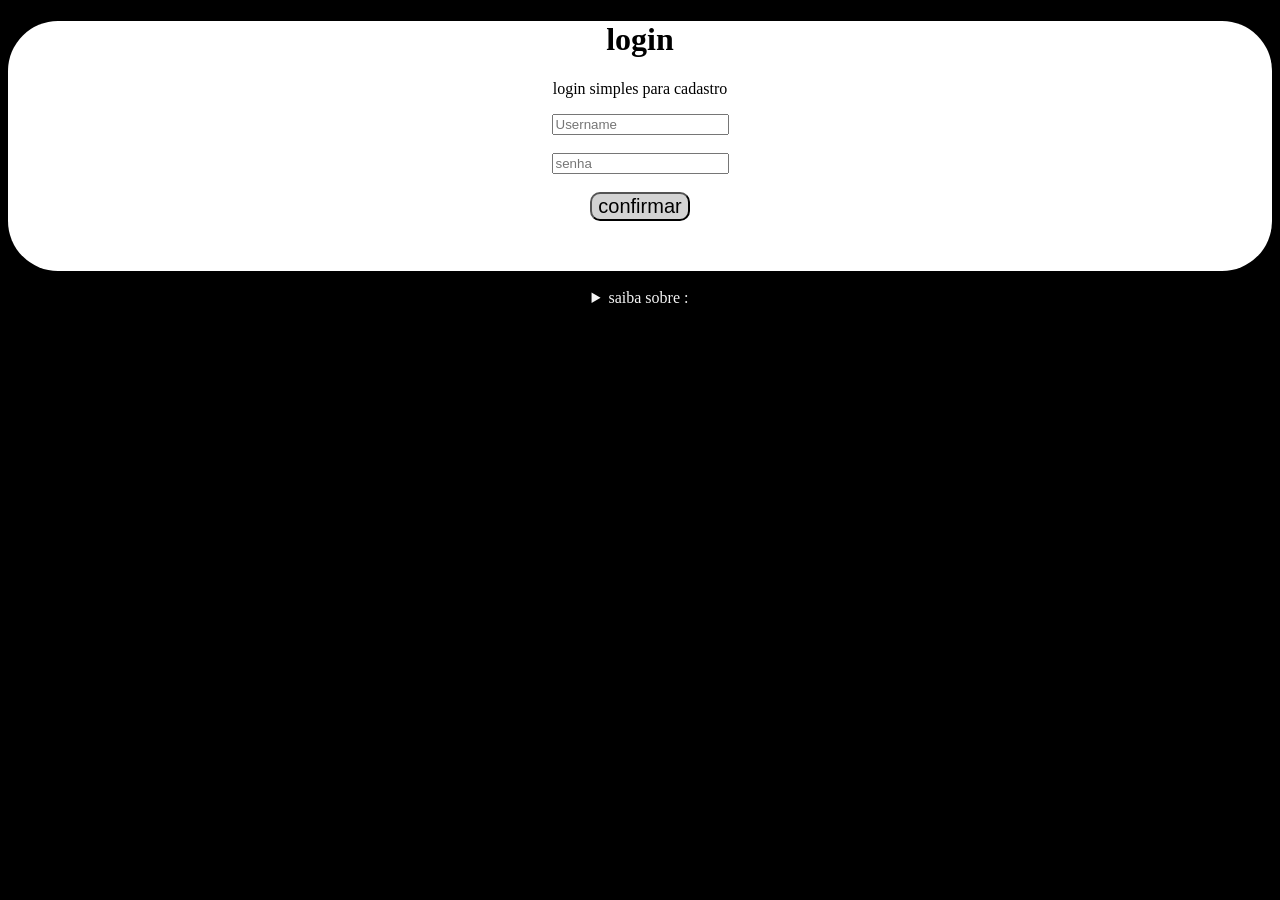
<file: login.html>
<!DOCTYPE html>
<html>

<head>
  <meta charset="UTF-8">
  <meta name="viewport" content="width=device-width, initial-scale=1">
  <title>login</title>
  <link rel="stylesheet" href="login.css">
</head>
<body>
  <center><div class="div"><h1>login</h1>
  <p class="p">login simples para cadastro</p>
  <input id="nome" type="text" placeholder="Username"><br><br>
  <input id="senha" type="password" placeholder="senha"><br><br>
  <button onclick="txt()">confirmar</button>
  </div></center><br><center><details><summary>saiba sobre :</summary><p>o site CAVALO nao coleta seus dados e é meramente teste, favor nao copiar o site, apenas se inspirar</p></details></center>
  <dialog id="pop up">
    <h3 id="h3dialog"></h3>
    <a id="linkdialog" href="index.html"></a><br><br>
    <button onclick="fechar()">fechar</button>
  </dialog>
<script>
  function txt() {
let nome = document.getElementById("nome").value
let senha = document.getElementById("senha").value
let dialog = document.getElementById("pop up")
dialog.showModal()
if (nome == "" && senha == "") {
  document.getElementById("h3dialog").textContent = "Escreva algo!"
  document.getElementById("h3dialog").style.color = "red"
}
else if (nome == "Player" || senha == "12345678") {
  document.getElementById("h3dialog").textContent = "essa senha ou nome é muito simples"
  document.getElementById("h3dialog").style.color = "red"
}
else {
  document.getElementById("h3dialog").textContent = "login confirmado!"
  document.getElementById("linkdialog").textContent = "ir ao site"
  document.getElementById("h3dialog").style.color = "green"
}
  } 
function fechar() {
 let dialog = document.getElementById("pop up")
dialog.close()
}
</script>
</body>
</html>
</file>
<file: login.css>
.div {
 background-color: white;
 border-radius: 50px;
 height: 250px;
}

body {
 background-color: black;
 color: whitesmoke;
}
a {
 border: 2px solid black;
 text-decoration: none;
 color: #000;
 display: inline-block;
 border-radius: 10px;
 padding: 2px 7px;
 font-size: 20px;
 background-color: lightgray;
}
dialog {
 border-radius: 20px;
}

button {
 border-radius: 10px;
 font-size: 20px;
 background-color: lightgray;
}
h1 {
 color: #000;
}
.p {
 color: #000;
}
</file>
